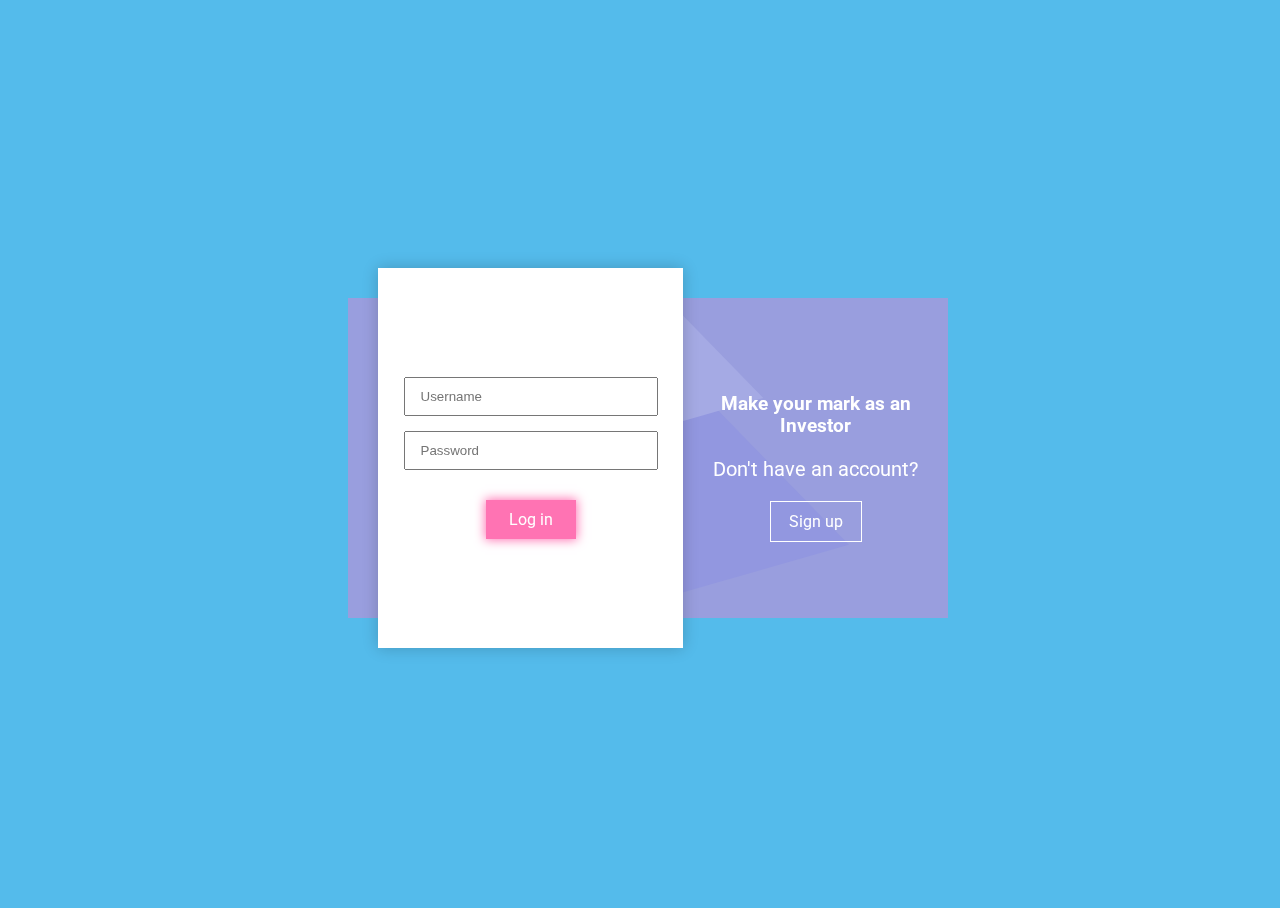
<file: login.html>
<!DOCTYPE html>
<html>
    <head>

        <meta charset="utf-8">
        <meta name="viewport" content="width=device-width, initial-scale=1">
        <link rel="shortcut icon" href="Images/favicon.ico" type="image/x-icon"/>
        <title>XpertSpeak</title>

    <style>
            @charset "UTF-8";
@import url(https://fonts.googleapis.com/css?family=Oswald|Roboto);
body {
  position: absolute;
  left: 0;
  top: 0;
  width: 100%;
  height: 100%;
  font-family: "Roboto", sans-serif;
  background-color: #54bbeb;
  overflow: hidden;
}

.table {
  display: table;
  width: 100%;
  height: 100%;
}

.table-cell {
  display: table-cell;
  vertical-align: middle;
  -moz-transition: all 0.5s;
  -o-transition: all 0.5s;
  -webkit-transition: all 0.5s;
  transition: all 0.5s;
}

.container {
  position: relative;
  width: 600px;
  margin: 30px auto 0;
  height: 320px;
  background-color: #999ede;
  top: 50%;
  margin-top: -160px;
  -moz-transition: all 0.5s;
  -o-transition: all 0.5s;
  -webkit-transition: all 0.5s;
  transition: all 0.5s;
}
.container .box {
  position: absolute;
  left: 0;
  top: 0;
  width: 100%;
  height: 100%;
  overflow: hidden;
}
.container .box:before, .container .box:after {
  content: " ";
  position: absolute;
  left: 152px;
  top: 50px;
  background-color: #9297e0;
  transform: rotateX(52deg) rotateY(15deg) rotateZ(-38deg);
  width: 300px;
  height: 285px;
  -moz-transition: all 0.5s;
  -o-transition: all 0.5s;
  -webkit-transition: all 0.5s;
  transition: all 0.5s;
}
.container .box:after {
  background-color: #a5aae4;
  top: -10px;
  left: 80px;
  width: 320px;
  height: 180px;
}
.container .container-forms {
  position: relative;
}
.container .btn {
  cursor: pointer;
  text-align: center;
  margin: 0 auto;
  width: 60px;
  color: #fff;
  background-color: #ff73b3;
  opacity: 1;
  -moz-transition: all 0.5s;
  -o-transition: all 0.5s;
  -webkit-transition: all 0.5s;
  transition: all 0.5s;
}
.container .btn:hover {
  opacity: 0.7;
}
.container .btn, .container input {
  padding: 10px 15px;
}
.container input {
  margin: 0 auto 15px;
  display: block;
  width: 220px;
  -moz-transition: all 0.3s;
  -o-transition: all 0.3s;
  -webkit-transition: all 0.3s;
  transition: all 0.3s;
}
.container .container-forms .container-info {
  text-align: left;
  font-size: 0;
}
.container .container-forms .container-info .info-item {
  text-align: center;
  font-size: 16px;
  width: 300px;
  height: 320px;
  display: inline-block;
  vertical-align: top;
  color: #fff;
  opacity: 1;
  -moz-transition: all 0.3s;
  -o-transition: all 0.3s;
  -webkit-transition: all 0.3s;
  transition: all 0.3s;
}
.container .container-forms .container-info .info-item p {
  font-size: 20px;
  margin: 20px;
}
.container .container-forms .container-info .info-item .btn {
  background-color: transparent;
  border: 1px solid #fff;
}
.container .container-forms .container-info .info-item .table-cell {
  padding-right: 35px;
}
.container .container-forms .container-info .info-item:nth-child(2) .table-cell {
  padding-left: 35px;
  padding-right: 0;
}
.container .container-form {
  overflow: hidden;
  position: absolute;
  left: 30px;
  top: -30px;
  width: 305px;
  height: 380px;
  background-color: #fff;
  box-shadow: 0 0 15px 0 rgba(0, 0, 0, 0.2);
  -moz-transition: all 0.5s;
  -o-transition: all 0.5s;
  -webkit-transition: all 0.5s;
  transition: all 0.5s;
}
.container .container-form:before {
  content: "✔";
  position: absolute;
  left: 160px;
  top: -50px;
  color: #5356ad;
  font-size: 130px;
  opacity: 0;
  -moz-transition: all 0.5s;
  -o-transition: all 0.5s;
  -webkit-transition: all 0.5s;
  transition: all 0.5s;
}
.container .container-form .btn {
  position: relative;
  box-shadow: 0 0 10px 1px #ff73b3;
  margin-top: 30px;
}
.container .form-item {
  position: absolute;
  left: 0;
  top: 0;
  width: 100%;
  height: 100%;
  opacity: 1;
  -moz-transition: all 0.5s;
  -o-transition: all 0.5s;
  -webkit-transition: all 0.5s;
  transition: all 0.5s;
}
.container .form-item.sign-up {
  position: absolute;
  left: -100%;
  opacity: 0;
}
.container.log-in .box:before {
  position: absolute;
  left: 180px;
  top: 62px;
  height: 265px;
}
.container.log-in .box:after {
  top: 22px;
  left: 192px;
  width: 324px;
  height: 220px;
}
.container.log-in .container-form {
  left: 265px;
}
.container.log-in .container-form .form-item.sign-up {
  left: 0;
  opacity: 1;
}
.container.log-in .container-form .form-item.log-in {
  left: -100%;
  opacity: 0;
}
.container.active {
  width: 260px;
  height: 140px;
  margin-top: -70px;
}
.container.active .container-form {
  left: 30px;
  width: 200px;
  height: 200px;
}
.container.active .container-form:before {
  content: "✔";
  position: absolute;
  left: 51px;
  top: 5px;
  color: #5356ad;
  font-size: 130px;
  opacity: 1;
}
.container.active input, .container.active .btn, .container.active .info-item {
  display: none;
  opacity: 0;
  padding: 0px;
  margin: 0 auto;
  height: 0;
}
.container.active .form-item {
  height: 100%;
}
.container.active .container-forms .container-info .info-item {
  height: 0%;
  opacity: 0;
}

.rabbit {
  width: 50px;
  height: 50px;
  position: absolute;
  bottom: 20px;
  right: 20px;
  z-index: 3;
  fill: #fff;
}

        </style>

<script src="https://ajax.googleapis.com/ajax/libs/jquery/3.3.1/jquery.min.js"></script>

    </head>
    <body>

        <div class="container">
            <div class="box"></div>
            <div class="container-forms">
              <div class="container-info">
                <div class="info-item">
                  <div class="table">
                    <div class="table-cell">
                        <h3>Start as an Investor!</h3>
                      <p>
                        Have an account?
                      </p>
                      <div class="btn">
                        Log in
                      </div>
                    </div>
                  </div>
                </div>
                <div class="info-item">
                  <div class="table">
                    <div class="table-cell">
                        <h3>Make your mark as an Investor</h3>
                      <p>
                        Don't have an account? 
                      </p>
                      <div class="btn">
                        Sign up
                      </div>
                    </div>
                  </div>
                </div>
              </div>
              <div class="container-form">
                <div class="form-item log-in">
                  <div class="table">
                    <div class="table-cell">
                      <input name="Username" placeholder="Username" type="text" /><input name="Password" placeholder="Password" type="Password" />
                      <div class="btn">
                        Log in
                      </div>
                    </div>
                  </div>
                </div>
                <div class="form-item sign-up">
                  <div class="table">
                    <div class="table-cell">
                      <input name="email" placeholder="Email" type="text" /><input name="fullName" placeholder="Full Name" type="text" /><input name="Username" placeholder="Username" type="text" /><input name="Password" placeholder="Password" type="Password" />
                      <div class="btn">
                        Sign up
                      </div>
                    </div>
                  </div>
                </div>
              </div>
            </div>
          </div>    
          <script language="javascript">
                $(".info-item .btn").click(function(){
              $(".container").toggleClass("log-in");
              });
            $(".container-form .btn").click(function(){
            $(".container").addClass("active");
            });
            </script>
         
    </body>
</html>
</file>
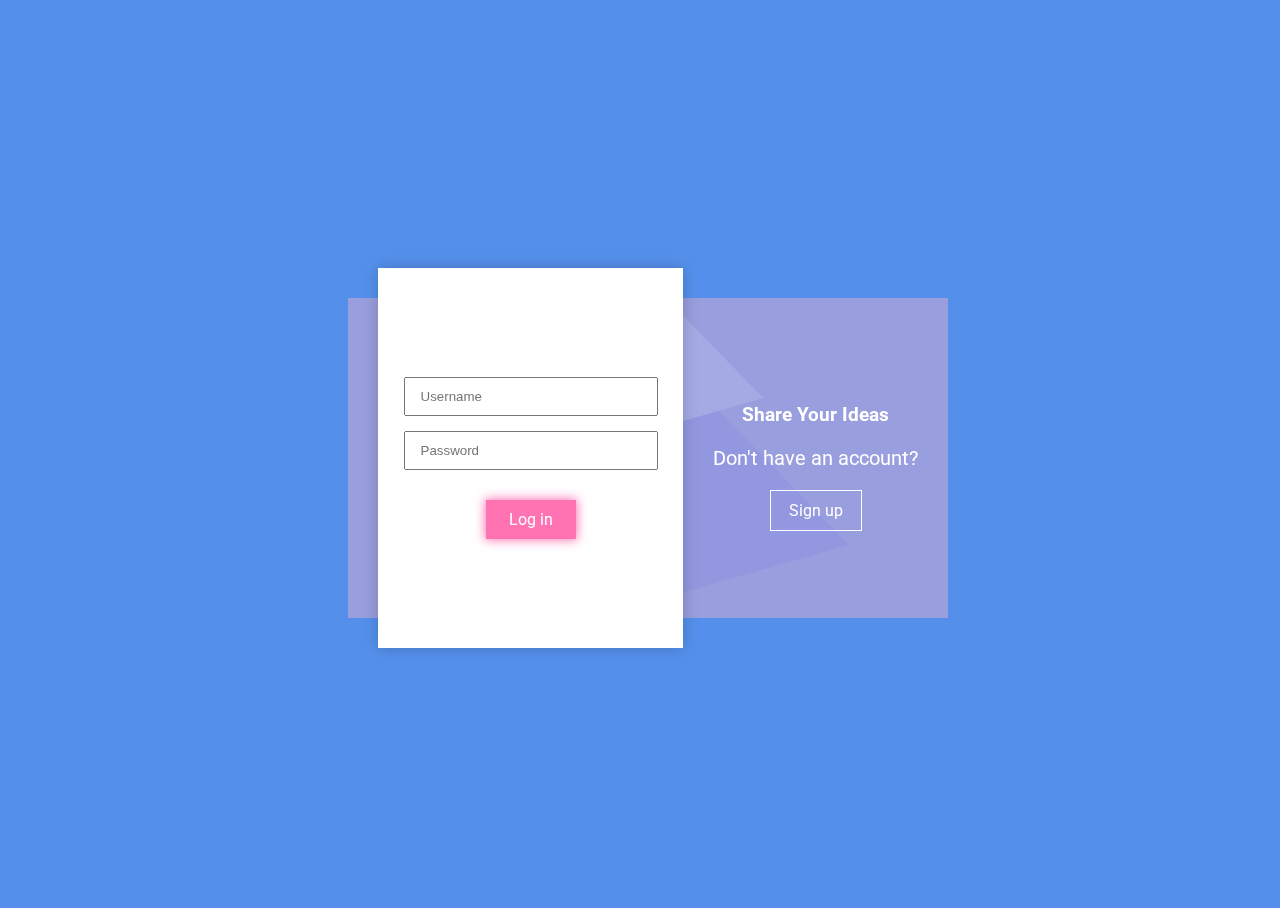
<file: loginent.html>
<!DOCTYPE html>
<html>
    <head>
      
        <meta charset="utf-8">
<meta name="viewport" content="width=device-width, initial-scale=1">
<link rel="shortcut icon" href="Images/favicon.ico" type="image/x-icon"/>
<title>XpertSpeak</title>

        <style>
            @charset "UTF-8";
@import url(https://fonts.googleapis.com/css?family=Oswald|Roboto);
body {
  position: absolute;
  left: 0;
  top: 0;
  width: 100%;
  height: 100%;
  font-family: "Roboto", sans-serif;
  background-color: #5490eb;
  overflow: hidden;
}

.table {
  display: table;
  width: 100%;
  height: 100%;
}

.table-cell {
  display: table-cell;
  vertical-align: middle;
  -moz-transition: all 0.5s;
  -o-transition: all 0.5s;
  -webkit-transition: all 0.5s;
  transition: all 0.5s;
}

.container {
  position: relative;
  width: 600px;
  margin: 30px auto 0;
  height: 320px;
  background-color: #999ede;
  top: 50%;
  margin-top: -160px;
  -moz-transition: all 0.5s;
  -o-transition: all 0.5s;
  -webkit-transition: all 0.5s;
  transition: all 0.5s;
}
.container .box {
  position: absolute;
  left: 0;
  top: 0;
  width: 100%;
  height: 100%;
  overflow: hidden;
}
.container .box:before, .container .box:after {
  content: " ";
  position: absolute;
  left: 152px;
  top: 50px;
  background-color: #9297e0;
  transform: rotateX(52deg) rotateY(15deg) rotateZ(-38deg);
  width: 300px;
  height: 285px;
  -moz-transition: all 0.5s;
  -o-transition: all 0.5s;
  -webkit-transition: all 0.5s;
  transition: all 0.5s;
}
.container .box:after {
  background-color: #a5aae4;
  top: -10px;
  left: 80px;
  width: 320px;
  height: 180px;
}
.container .container-forms {
  position: relative;
}
.container .btn {
  cursor: pointer;
  text-align: center;
  margin: 0 auto;
  width: 60px;
  color: #fff;
  background-color: #ff73b3;
  opacity: 1;
  -moz-transition: all 0.5s;
  -o-transition: all 0.5s;
  -webkit-transition: all 0.5s;
  transition: all 0.5s;
}
.container .btn:hover {
  opacity: 0.7;
}
.container .btn, .container input {
  padding: 10px 15px;
}
.container input {
  margin: 0 auto 15px;
  display: block;
  width: 220px;
  -moz-transition: all 0.3s;
  -o-transition: all 0.3s;
  -webkit-transition: all 0.3s;
  transition: all 0.3s;
}
.container .container-forms .container-info {
  text-align: left;
  font-size: 0;
}
.container .container-forms .container-info .info-item {
  text-align: center;
  font-size: 16px;
  width: 300px;
  height: 320px;
  display: inline-block;
  vertical-align: top;
  color: #fff;
  opacity: 1;
  -moz-transition: all 0.3s;
  -o-transition: all 0.3s;
  -webkit-transition: all 0.3s;
  transition: all 0.3s;
}
.container .container-forms .container-info .info-item p {
  font-size: 20px;
  margin: 20px;
}
.container .container-forms .container-info .info-item .btn {
  background-color: transparent;
  border: 1px solid #fff;
}
.container .container-forms .container-info .info-item .table-cell {
  padding-right: 35px;
}
.container .container-forms .container-info .info-item:nth-child(2) .table-cell {
  padding-left: 35px;
  padding-right: 0;
}
.container .container-form {
  overflow: hidden;
  position: absolute;
  left: 30px;
  top: -30px;
  width: 305px;
  height: 380px;
  background-color: #fff;
  box-shadow: 0 0 15px 0 rgba(0, 0, 0, 0.2);
  -moz-transition: all 0.5s;
  -o-transition: all 0.5s;
  -webkit-transition: all 0.5s;
  transition: all 0.5s;
}
.container .container-form:before {
  content: "✔";
  position: absolute;
  left: 160px;
  top: -50px;
  color: #5356ad;
  font-size: 130px;
  opacity: 0;
  -moz-transition: all 0.5s;
  -o-transition: all 0.5s;
  -webkit-transition: all 0.5s;
  transition: all 0.5s;
}
.container .container-form .btn {
  position: relative;
  box-shadow: 0 0 10px 1px #ff73b3;
  margin-top: 30px;
}
.container .form-item {
  position: absolute;
  left: 0;
  top: 0;
  width: 100%;
  height: 100%;
  opacity: 1;
  -moz-transition: all 0.5s;
  -o-transition: all 0.5s;
  -webkit-transition: all 0.5s;
  transition: all 0.5s;
}
.container .form-item.sign-up {
  position: absolute;
  left: -100%;
  opacity: 0;
}
.container.log-in .box:before {
  position: absolute;
  left: 180px;
  top: 62px;
  height: 265px;
}
.container.log-in .box:after {
  top: 22px;
  left: 192px;
  width: 324px;
  height: 220px;
}
.container.log-in .container-form {
  left: 265px;
}
.container.log-in .container-form .form-item.sign-up {
  left: 0;
  opacity: 1;
}
.container.log-in .container-form .form-item.log-in {
  left: -100%;
  opacity: 0;
}
.container.active {
  width: 260px;
  height: 140px;
  margin-top: -70px;
}
.container.active .container-form {
  left: 30px;
  width: 200px;
  height: 200px;
}
.container.active .container-form:before {
  content: "✔";
  position: absolute;
  left: 51px;
  top: 5px;
  color: #5356ad;
  font-size: 130px;
  opacity: 1;
}
.container.active input, .container.active .btn, .container.active .info-item {
  display: none;
  opacity: 0;
  padding: 0px;
  margin: 0 auto;
  height: 0;
}
.container.active .form-item {
  height: 100%;
}
.container.active .container-forms .container-info .info-item {
  height: 0%;
  opacity: 0;
}

.rabbit {
  width: 50px;
  height: 50px;
  position: absolute;
  bottom: 20px;
  right: 20px;
  z-index: 3;
  fill: #fff;
}

        </style>

<script src="https://ajax.googleapis.com/ajax/libs/jquery/3.3.1/jquery.min.js"></script>

    </head>
    <body>

        <div class="container">
            <div class="box"></div>
            <div class="container-forms">
              <div class="container-info">
                <div class="info-item">
                  <div class="table">
                    <div class="table-cell">
                        <h3>Get Funded ?</h3>
                      <p>
                        Have an account?
                      </p>
                      <div class="btn">
                        Log in
                      </div>
                    </div>
                  </div>
                </div>
                <div class="info-item">
                  <div class="table">
                    <div class="table-cell">
                        <h3>Share Your Ideas</h3>
                      <p>
                        Don't have an account? 
                      </p>
                      <div class="btn">
                        Sign up
                      </div>
                    </div>
                  </div>
                </div>
              </div>
              <div class="container-form">
                <div class="form-item log-in">
                  <div class="table">
                    <div class="table-cell">
                      <input name="Username" placeholder="Username" type="text" /><input name="Password" placeholder="Password" type="Password" />
                      <div class="btn">
                        Log in
                      </div>
                    </div>
                  </div>
                </div>
                <div class="form-item sign-up">
                  <div class="table">
                    <div class="table-cell">
                      <input name="email" placeholder="Email" type="text" /><input name="fullName" placeholder="Full Name" type="text" /><input name="Username" placeholder="Username" type="text" /><input name="Password" placeholder="Password" type="Password" />
                      <div class="btn">
                        Sign up
                      </div>
                    </div>
                  </div>
                </div>
              </div>
            </div>
          </div>    
          <script language="javascript">
                $(".info-item .btn").click(function(){
              $(".container").toggleClass("log-in");
              });
            $(".container-form .btn").click(function(){
            $(".container").addClass("active");
            });
            </script>
         
    </body>
</html>
</file>
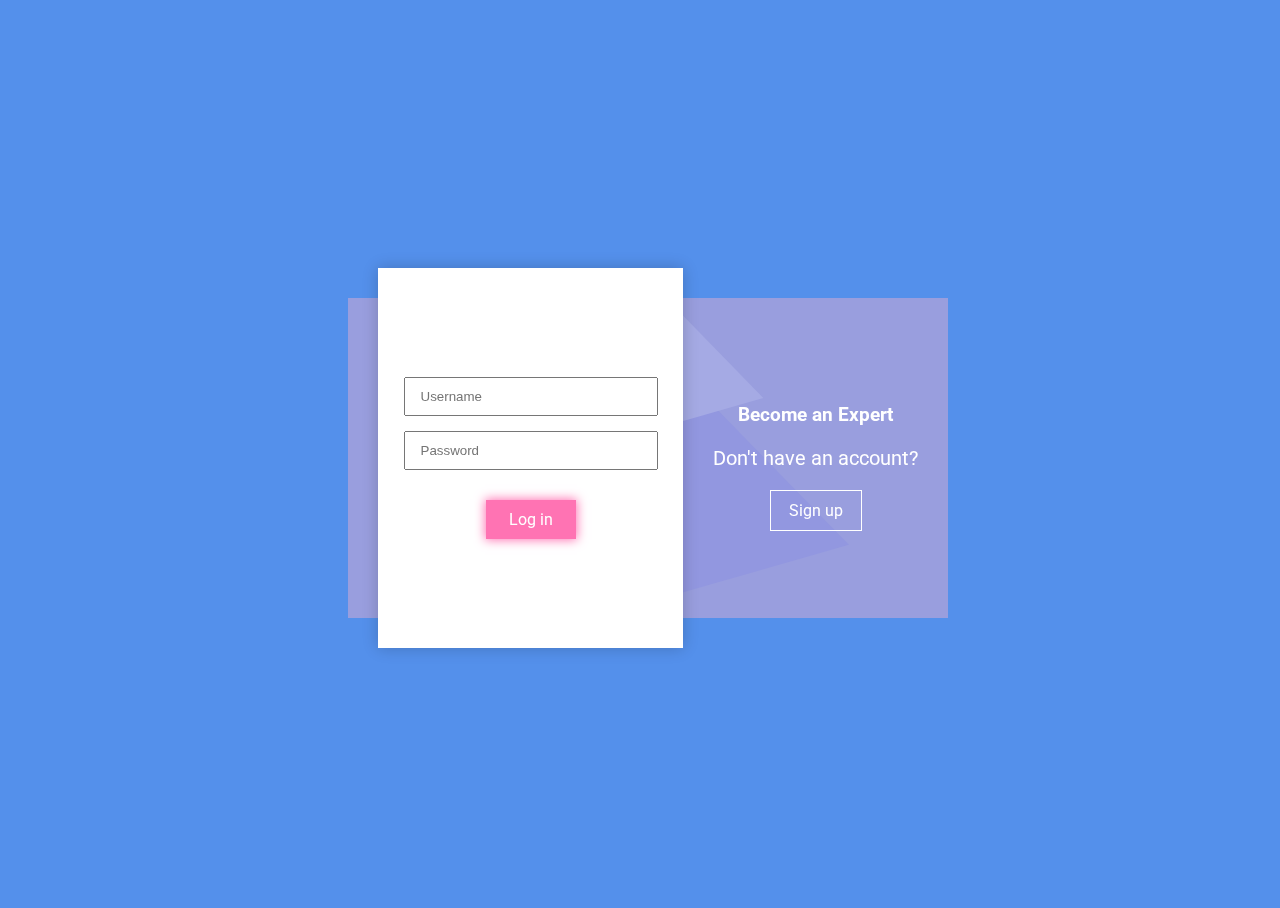
<file: loginexp.html>
<!DOCTYPE html>
<html>
    <head>
        <meta charset="utf-8">
        <meta name="viewport" content="width=device-width, initial-scale=1">
        <link rel="shortcut icon" href="Images/favicon.ico" type="image/x-icon"/>
        <title>XpertSpeak</title>
        <style>
            @charset "UTF-8";
@import url(https://fonts.googleapis.com/css?family=Oswald|Roboto);
body {
  position: absolute;
  left: 0;
  top: 0;
  width: 100%;
  height: 100%;
  font-family: "Roboto", sans-serif;
  background-color: #5490eb;
  overflow: hidden;
}

.table {
  display: table;
  width: 100%;
  height: 100%;
}

.table-cell {
  display: table-cell;
  vertical-align: middle;
  -moz-transition: all 0.5s;
  -o-transition: all 0.5s;
  -webkit-transition: all 0.5s;
  transition: all 0.5s;
}

.container {
  position: relative;
  width: 600px;
  margin: 30px auto 0;
  height: 320px;
  background-color: #999ede;
  top: 50%;
  margin-top: -160px;
  -moz-transition: all 0.5s;
  -o-transition: all 0.5s;
  -webkit-transition: all 0.5s;
  transition: all 0.5s;
}
.container .box {
  position: absolute;
  left: 0;
  top: 0;
  width: 100%;
  height: 100%;
  overflow: hidden;
}
.container .box:before, .container .box:after {
  content: " ";
  position: absolute;
  left: 152px;
  top: 50px;
  background-color: #9297e0;
  transform: rotateX(52deg) rotateY(15deg) rotateZ(-38deg);
  width: 300px;
  height: 285px;
  -moz-transition: all 0.5s;
  -o-transition: all 0.5s;
  -webkit-transition: all 0.5s;
  transition: all 0.5s;
}
.container .box:after {
  background-color: #a5aae4;
  top: -10px;
  left: 80px;
  width: 320px;
  height: 180px;
}
.container .container-forms {
  position: relative;
}
.container .btn {
  cursor: pointer;
  text-align: center;
  margin: 0 auto;
  width: 60px;
  color: #fff;
  background-color: #ff73b3;
  opacity: 1;
  -moz-transition: all 0.5s;
  -o-transition: all 0.5s;
  -webkit-transition: all 0.5s;
  transition: all 0.5s;
}
.container .btn:hover {
  opacity: 0.7;
}
.container .btn, .container input {
  padding: 10px 15px;
}
.container input {
  margin: 0 auto 15px;
  display: block;
  width: 220px;
  -moz-transition: all 0.3s;
  -o-transition: all 0.3s;
  -webkit-transition: all 0.3s;
  transition: all 0.3s;
}
.container .container-forms .container-info {
  text-align: left;
  font-size: 0;
}
.container .container-forms .container-info .info-item {
  text-align: center;
  font-size: 16px;
  width: 300px;
  height: 320px;
  display: inline-block;
  vertical-align: top;
  color: #fff;
  opacity: 1;
  -moz-transition: all 0.3s;
  -o-transition: all 0.3s;
  -webkit-transition: all 0.3s;
  transition: all 0.3s;
}
.container .container-forms .container-info .info-item p {
  font-size: 20px;
  margin: 20px;
}
.container .container-forms .container-info .info-item .btn {
  background-color: transparent;
  border: 1px solid #fff;
}
.container .container-forms .container-info .info-item .table-cell {
  padding-right: 35px;
}
.container .container-forms .container-info .info-item:nth-child(2) .table-cell {
  padding-left: 35px;
  padding-right: 0;
}
.container .container-form {
  overflow: hidden;
  position: absolute;
  left: 30px;
  top: -30px;
  width: 305px;
  height: 380px;
  background-color: #fff;
  box-shadow: 0 0 15px 0 rgba(0, 0, 0, 0.2);
  -moz-transition: all 0.5s;
  -o-transition: all 0.5s;
  -webkit-transition: all 0.5s;
  transition: all 0.5s;
}
.container .container-form:before {
  content: "✔";
  position: absolute;
  left: 160px;
  top: -50px;
  color: #5356ad;
  font-size: 130px;
  opacity: 0;
  -moz-transition: all 0.5s;
  -o-transition: all 0.5s;
  -webkit-transition: all 0.5s;
  transition: all 0.5s;
}
.container .container-form .btn {
  position: relative;
  box-shadow: 0 0 10px 1px #ff73b3;
  margin-top: 30px;
}
.container .form-item {
  position: absolute;
  left: 0;
  top: 0;
  width: 100%;
  height: 100%;
  opacity: 1;
  -moz-transition: all 0.5s;
  -o-transition: all 0.5s;
  -webkit-transition: all 0.5s;
  transition: all 0.5s;
}
.container .form-item.sign-up {
  position: absolute;
  left: -100%;
  opacity: 0;
}
.container.log-in .box:before {
  position: absolute;
  left: 180px;
  top: 62px;
  height: 265px;
}
.container.log-in .box:after {
  top: 22px;
  left: 192px;
  width: 324px;
  height: 220px;
}
.container.log-in .container-form {
  left: 265px;
}
.container.log-in .container-form .form-item.sign-up {
  left: 0;
  opacity: 1;
}
.container.log-in .container-form .form-item.log-in {
  left: -100%;
  opacity: 0;
}
.container.active {
  width: 260px;
  height: 140px;
  margin-top: -70px;
}
.container.active .container-form {
  left: 30px;
  width: 200px;
  height: 200px;
}
.container.active .container-form:before {
  content: "✔";
  position: absolute;
  left: 51px;
  top: 5px;
  color: #5356ad;
  font-size: 130px;
  opacity: 1;
}
.container.active input, .container.active .btn, .container.active .info-item {
  display: none;
  opacity: 0;
  padding: 0px;
  margin: 0 auto;
  height: 0;
}
.container.active .form-item {
  height: 100%;
}
.container.active .container-forms .container-info .info-item {
  height: 0%;
  opacity: 0;
}

.rabbit {
  width: 50px;
  height: 50px;
  position: absolute;
  bottom: 20px;
  right: 20px;
  z-index: 3;
  fill: #fff;
}

        </style>

<script src="https://ajax.googleapis.com/ajax/libs/jquery/3.3.1/jquery.min.js"></script>

    </head>
    <body>

        <div class="container">
            <div class="box"></div>
            <div class="container-forms">
              <div class="container-info">
                <div class="info-item">
                  <div class="table">
                    <div class="table-cell">
                        <h3>Become an Expert</h3>
                      <p>
                        Have an account?
                      </p>
                      <div class="btn">
                        Log in
                      </div>
                    </div>
                  </div>
                </div>
                <div class="info-item">
                  <div class="table">
                    <div class="table-cell">
                        <h3>Become an Expert</h3>
                      <p>
                        Don't have an account? 
                      </p>
                      <div class="btn">
                        Sign up
                      </div>
                    </div>
                  </div>
                </div>
              </div>
              <div class="container-form">
                <div class="form-item log-in">
                  <div class="table">
                    <div class="table-cell">
                      <input name="Username" placeholder="Username" type="text" /><input name="Password" placeholder="Password" type="Password" />
                      <div class="btn">
                        Log in
                      </div>
                    </div>
                  </div>
                </div>
                <div class="form-item sign-up">
                  <div class="table">
                    <div class="table-cell">
                      <input name="email" placeholder="Email" type="text" /><input name="fullName" placeholder="Full Name" type="text" /><input name="Username" placeholder="Username" type="text" /><input name="Password" placeholder="Password" type="Password" />
                      <div class="btn">
                        Sign up
                      </div>
                    </div>
                  </div>
                </div>
              </div>
            </div>
          </div>    
          <script language="javascript">
                $(".info-item .btn").click(function(){
              $(".container").toggleClass("log-in");
              });
            $(".container-form .btn").click(function(){
            $(".container").addClass("active");
            });
            </script>
         
    </body>
</html>
</file>
